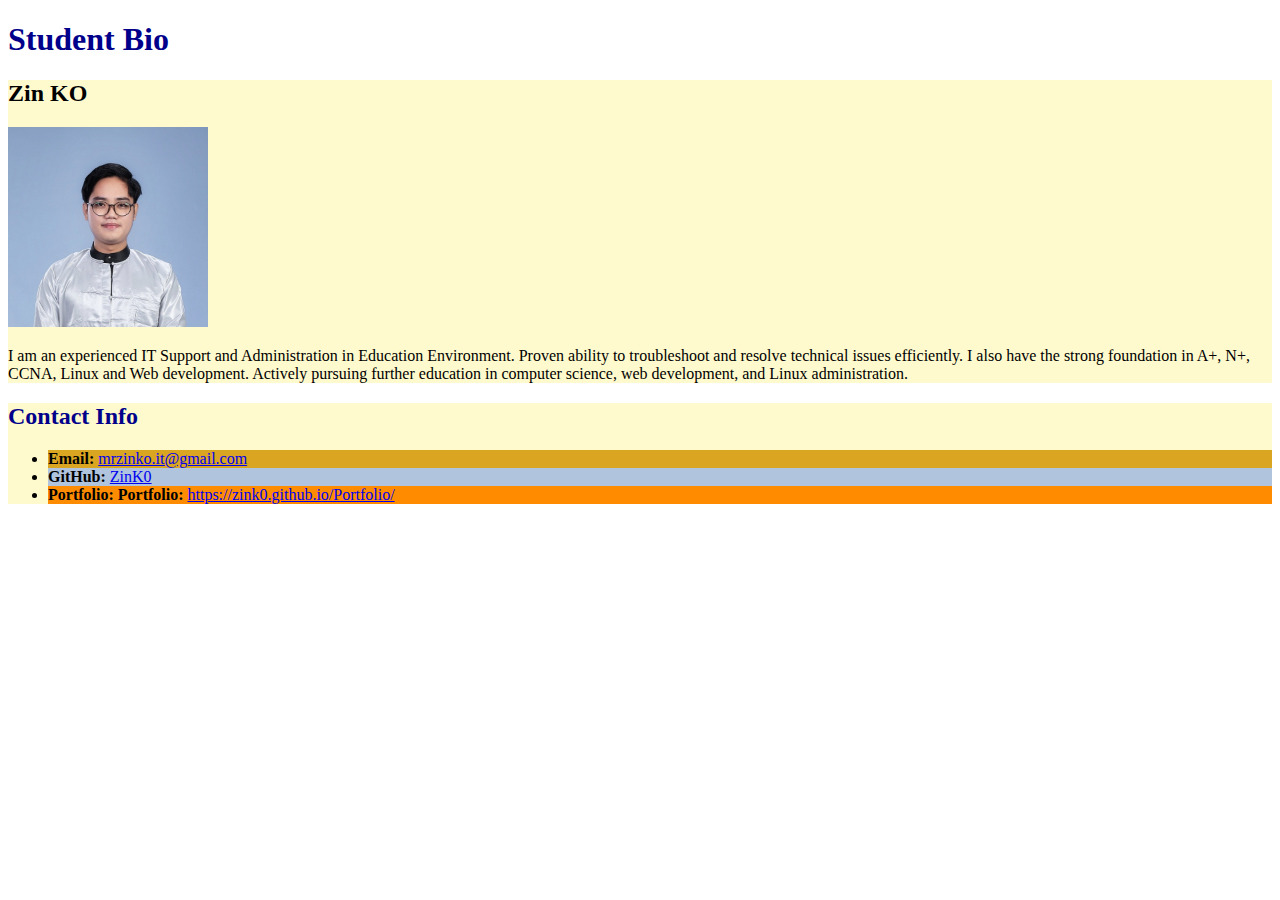
<file: index.html>
<!DOCTYPE html>
<html lang="en-US">
  <head>
    <meta charset="UTF-8" />
    <title>Student Bio With Attributes</title>
    <link rel="stylesheet" href="./assets/css/style.css" />
  </head>

  <body>
    <header>
      <h1 class="headers">Student Bio</h1>
    </header>

    <!-- Class attribute with name "section" -->
    <section class="section">
      <h2>Zin KO</h2>
      <img
        width="200px"
        src="./assets/images/ZIN KO.png"
        alt="Zin KO's Profile picture"
      />
      <p>
        I am an experienced IT Support and Administration in Education
        Environment. Proven ability to troubleshoot and resolve technical issues
        efficiently. I also have the strong foundation in A+, N+, CCNA, Linux
        and Web development. Actively pursuing further education in computer
        science, web development, and Linux administration.
      </p>
    </section>

    <!--Class attribute with name "section"-->
    <section class="section">
      <h2 class="headers">Contact Info</h2>
      <ul>
        <!--Anchor tags using href to link to external website-->
        <!--id attributes to provide unique identifier for element-->
        <li id="email">
          <strong>Email:</strong>
          <a href="mailto:mrzinko.it@gmail.com">mrzinko.it@gmail.com</a>
        </li>
        <li id="github">
          <strong>GitHub:</strong> <a href="https://github.com/ZinK0"> ZinK0</a>
        </li>
        <li id="portfolio">
          <strong>Portfolio:</strong> <strong>Portfolio: </strong
          ><a href="https://zink0.github.io/Portfolio/"
            >https://zink0.github.io/Portfolio/</a
          >
        </li>
      </ul>
    </section>
  </body>
</html>
</file>
<file: assets/css/style.css>
.section {
  background-color: lemonchiffon;
}

.headers {
  color: darkblue;
}

#email {
  background-color: goldenrod;
}

#github {
  background-color: lightsteelblue;
}

#portfolio {
  background-color: darkorange;
}
</file>
